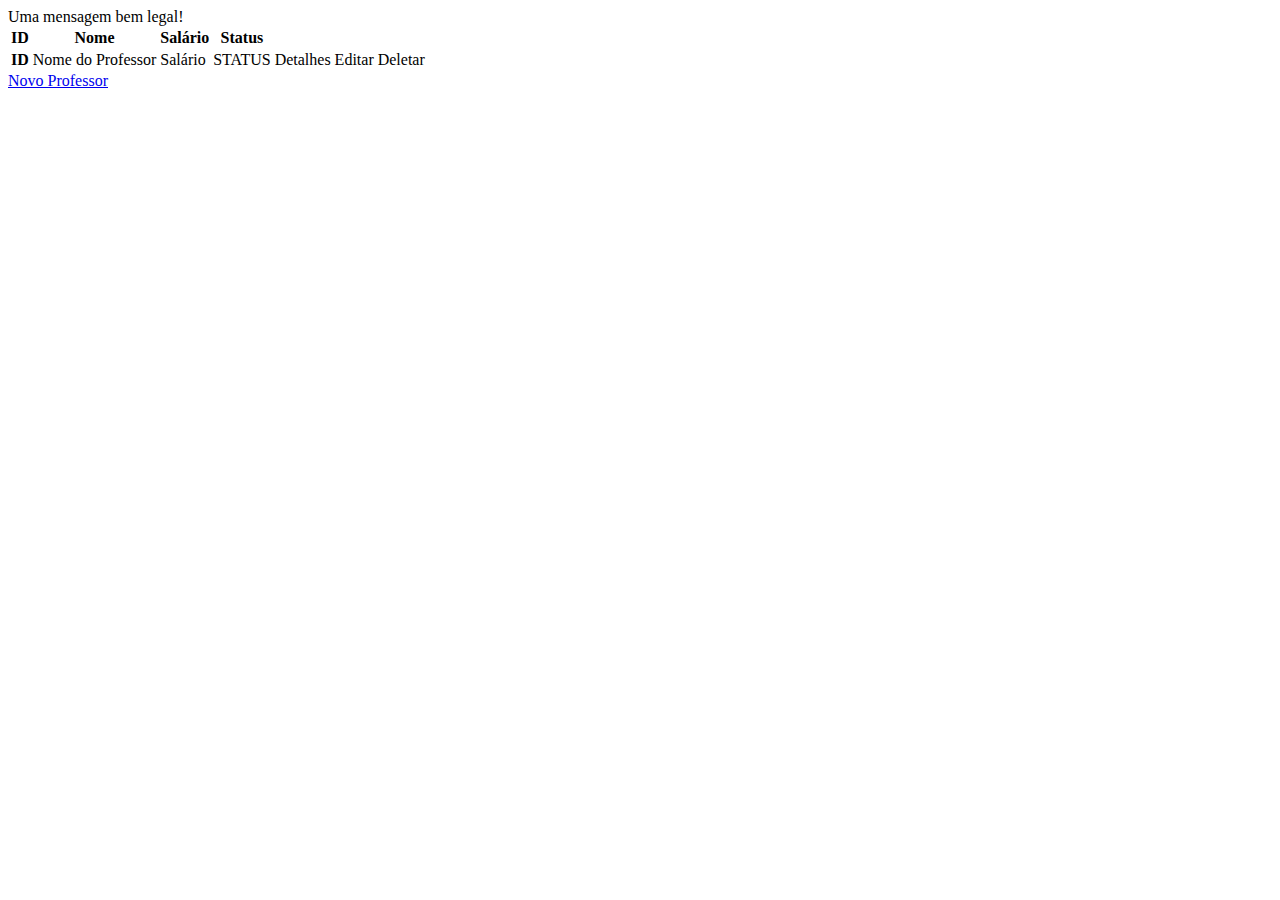
<file: regescweb/src/main/resources/templates/professores/index.html>
<!DOCTYPE html SYSTEM "http://www.thymeleaf.org/dtd/xhtml1-strict-thymeleaf-spring4-4.dtd">
<html xmlns="http://www.w3.org/1999/xhtml" xmlns:th="http://www.thymeleaf.org">
<head th:replace="~{fragmentos :: head('Lista de Professores')}"></head>

<body>
<header th:replace="~{fragmentos :: header('Lista de Professores')}"></header>

<div class="container mb-4">
    <div class="col-12">
        <span th:styleappend="${(param.erro == null || param.mensagem == null) ? 'display: none;' : ''}"
              th:classappend="${(param.erro != null && param.erro) ? 'error-message' : 'success-message'}"
              th:text="${param.mensagem != null ? param.mensagem : ''}">Uma mensagem bem legal!</span>
    </div>
</div>

<div class="container mt-4">
    <div class="row">
        <div class="col-12">
            <table class="table table-hover">
                <thead>
                <tr>
                    <th scope="col">ID</th>
                    <th scope="col">Nome</th>
                    <th scope="col">Salário</th>
                    <th scope="col">Status</th>
                    <th scope="col"></th>
                    <th scope="col"></th>
                    <th scope="col"></th>
                </tr>
                </thead>
                <tbody>
                <tr th:each="professor : ${professores}">
                    <th class="col-1" scope="row" th:text="${professor.getId()}">ID</th>
                    <td class="col-4" th:text="${professor.nome}">Nome do Professor</td>
                    <td class="col-2" th:text="${professor.salario}">Salário</td>
                    <td class="col-2" th:text="${professor.statusProfessor.toString()}">STATUS</td>
                    <td class="col-1"><a th:href="@{/professores/{professorId}(professorId = ${professor.id})}">Detalhes</a></td>
                    <td class="col-1"><a th:href="@{/professores/{professorId}/edit(professorId = ${professor.id})}">Editar</a></td>
                    <td class="col-1"><a th:href="@{/professores/{professorId}/delete(professorId = ${professor.id})}">Deletar</a></td>
                </tr>
                </tbody>
            </table>
        </div>
    </div>
    <div class="row">
        <a href="/professores/new">Novo Professor</a>
    </div>
</div>




<!-- Option 1: Bootstrap Bundle with Popper -->
<script src="https://cdn.jsdelivr.net/npm/bootstrap@5.0.0-beta1/dist/js/bootstrap.bundle.min.js" integrity="sha384-ygbV9kiqUc6oa4msXn9868pTtWMgiQaeYH7/t7LECLbyPA2x65Kgf80OJFdroafW" crossorigin="anonymous"></script>
</body>
</html>
</file>
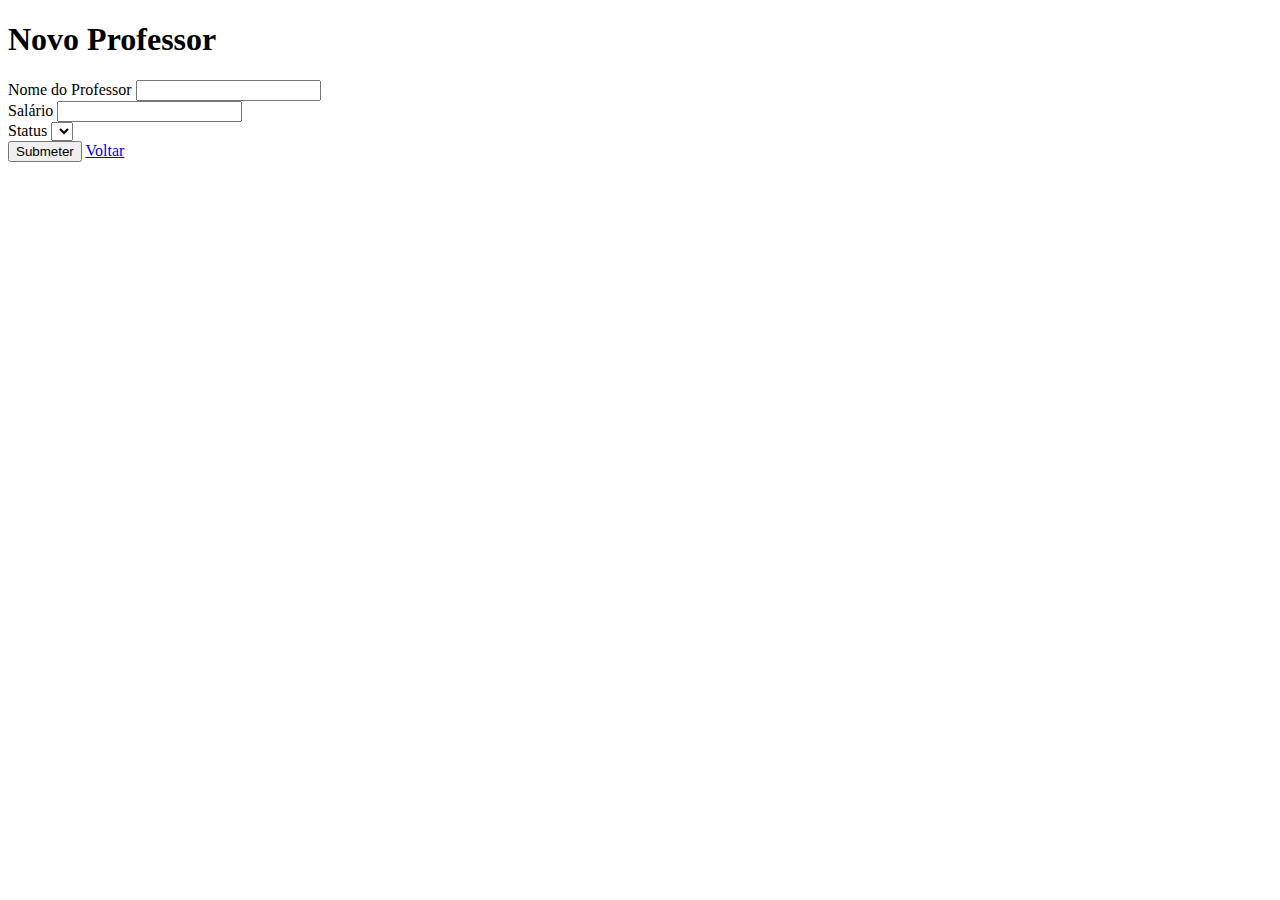
<file: regescweb/src/main/resources/templates/professores/new.html>
<!DOCTYPE html SYSTEM "http://www.thymeleaf.org/dtd/xhtml1-strict-thymeleaf-spring4-4.dtd">
<html xmlns="http://www.w3.org/1999/xhtml" xmlns:th="http://www.thymeleaf.org">
<head>
    <meta charset="utf-8">
    <meta content="width=device-width, initial-scale=1" name="viewport">

    <!-- Bootstrap CSS -->
    <link crossorigin="anonymous" href="https://cdn.jsdelivr.net/npm/bootstrap@5.0.0-beta1/dist/css/bootstrap.min.css"
          integrity="sha384-giJF6kkoqNQ00vy+HMDP7azOuL0xtbfIcaT9wjKHr8RbDVddVHyTfAAsrekwKmP1" rel="stylesheet">

    <title>Novo Professor</title>
</head>
<body>
<div class="container">
    <div class="row">
        <h1>Novo Professor</h1>
    </div>

    <div class="container">
        <div class="row">
            <form action="/professores" method="POST">
                <div class="mb-3">
                    <label class="form-label">Nome do Professor</label>
                    <input class="form-control" type="text" name="nome">
                    <div></div>
                </div>
                <div class="mb-3">
                    <label class="form-label">Salário</label>
                    <input class="form-control" type="text" name="salario">
                    <div></div>
                </div>
                <div class="mb-3">
                    <label class="form-label">Status</label>
                    <select class="form-select" name="statusProfessor">
                        <option th:each="status : ${statusProfessor}"
                                th:value="${status}" th:text="${status}"></option>
                    </select>
                </div>
                <button class="btn btn-primary" type="submit">Submeter</button>
                <a href="javascript:history.back()">Voltar</a>
            </form>
        </div>
    </div>
</div>


<!-- Option 1: Bootstrap Bundle with Popper -->
<script crossorigin="anonymous"
        integrity="sha384-ygbV9kiqUc6oa4msXn9868pTtWMgiQaeYH7/t7LECLbyPA2x65Kgf80OJFdroafW"
        src="https://cdn.jsdelivr.net/npm/bootstrap@5.0.0-beta1/dist/js/bootstrap.bundle.min.js"></script>
</body>
</html>
</file>
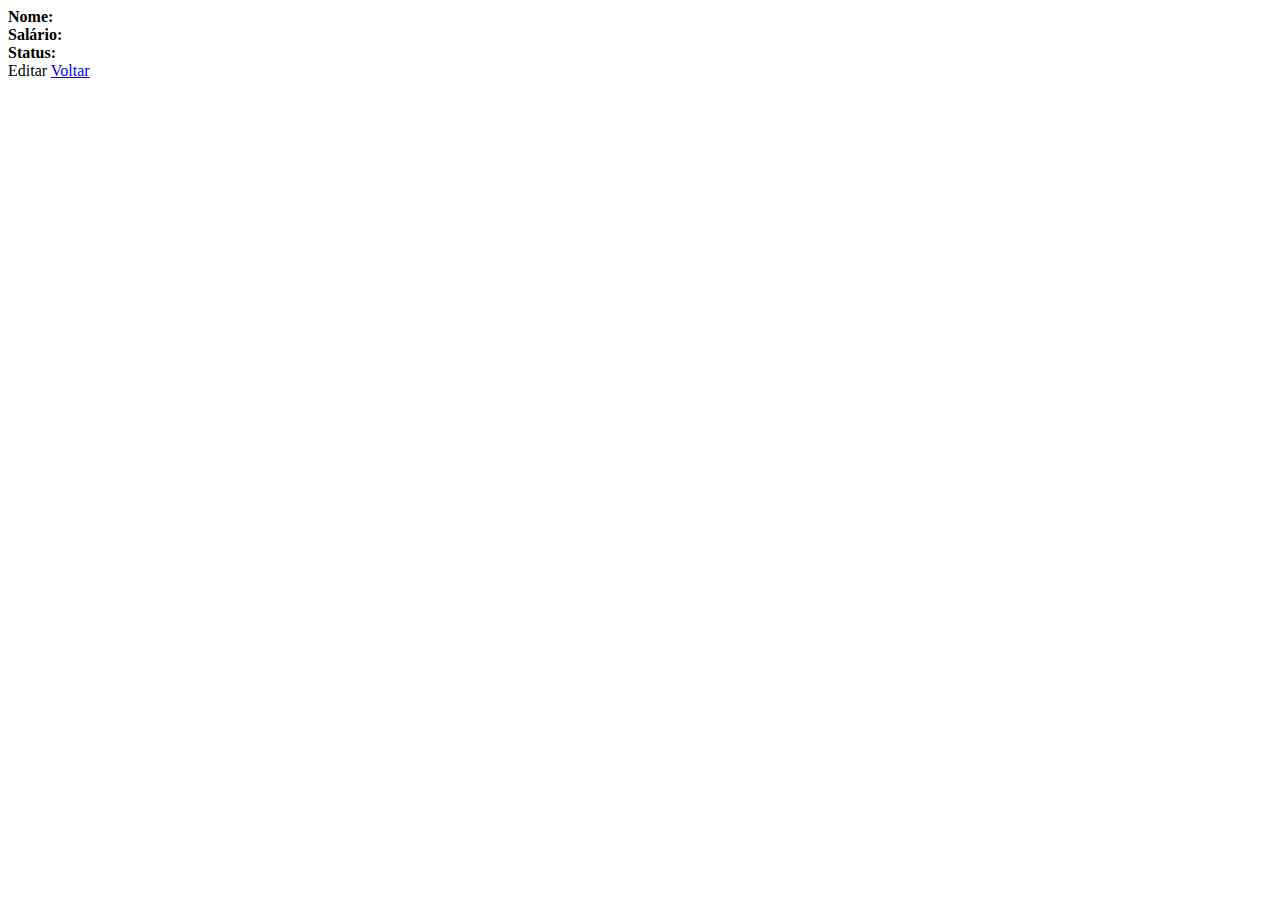
<file: regescweb/src/main/resources/templates/professores/show.html>
<!DOCTYPE html SYSTEM "http://www.thymeleaf.org/dtd/xhtml1-strict-thymeleaf-spring4-4.dtd">
<html xmlns="http://www.w3.org/1999/xhtml" xmlns:th="http://www.thymeleaf.org">
<head th:replace="~{fragmentos :: head('Novo Professor')}"></head>

<body>
    <header th:replace="~{fragmentos :: header('Professor #' + ${professor.id})}"></header>

    <main>
        <div class="container mt-4">
            <div class="row">
                <div class="col-12">
                    <b>Nome:</b> <span th:text="${professor.nome}"></span><br/>
                    <b>Salário:</b> <span th:text="${professor.salario}"></span><br/>
                    <b>Status:</b> <span th:text="${professor.statusProfessor.toString()}"></span>
                </div>
            </div>
            <div class="row">
                <div class="col-12">
                    <a th:href="@{/professores/{professorId}/edit(professorId = ${professor.id})}">Editar</a> <a href="/professores">Voltar</a>
                </div>
            </div>
        </div>
    </main>

</body>
</html>
</file>
